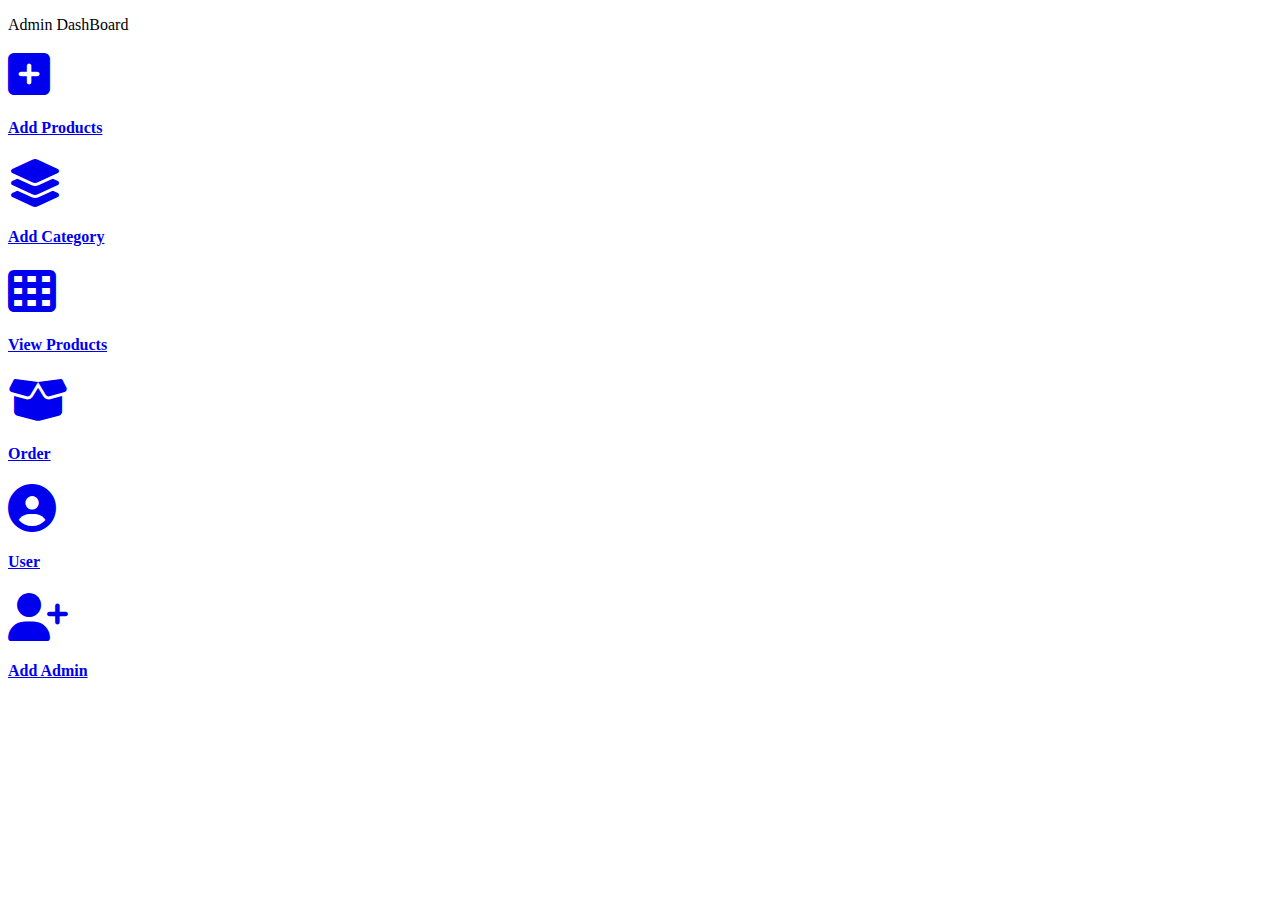
<file: src/main/resources/templates/admin/index.html>
<!DOCTYPE html>
<html lang="en" xmlns:th="https://www.thymeleaf.org"
      th:replace="~{base::Layout(~{::section})}">
<head>
    <meta charset="UTF-8">
    <title>Title</title>
  <link rel="stylesheet" href="https://cdnjs.cloudflare.com/ajax/libs/font-awesome/6.4.0/css/all.min.css">
</head>
<body>
<section>
  <div class="container p-5">
    <p class="text-center fs-3 mt-4">Admin DashBoard</p>
    <div class="row p-5">
      <div class="col-md-4">
        <a href="/admin/loadaddproduct" class="text-decoration-none">
        <div class="card shadow p-3 mb-5 bg-body rounded">
          <div class="card-body text-center text-primary">
            <i class="fa-solid fa-square-plus fa-3x text-primary"></i>
            <h4 class="mt-1">Add Products</h4>
          </div>
        </div>
        </a>
      </div>

      <div class="col-md-4">
        <a href="/admin/category" class="text-decoration-none">
          <div class="card  shadow p-3 mb-5 bg-body rounded">
            <div class="card-body text-center text-warning">
              <i class="fa-solid fa-layer-group fa-3x text-warning"></i>
              <h4 class="mt-1">Add Category</h4>
            </div>
          </div>
        </a>
      </div>

      <div class="col-md-4">
        <a href="/admin/products" class="text-decoration-none">
          <div class="card  shadow p-3 mb-5 bg-body rounded">
            <div class="card-body text-center text-success">
              <i class="fa-solid fa-table-cells fa-3x text-success"></i>
              <h4 class="mt-1">View Products</h4>
            </div>
          </div>
        </a>
      </div>

      <div class="col-md-4">
        <a href="#" class="text-decoration-none">
          <div class="card  shadow p-3 mb-5 bg-body rounded">
            <div class="card-body text-center text-warning">
              <i class="fa-solid fa-box-open fa-3x text-warning"></i>
              <h4 class="mt-1">Order</h4>
            </div>
          </div>
        </a>
      </div>

      <div class="col-md-4">
        <a href="#" class="text-decoration-none">
          <div class="card  shadow p-3 mb-5 bg-body rounded">
            <div class="card-body text-center text-primary">
              <i class="fa-solid fa-circle-user fa-3x text-warning"></i>
              <h4 class="mt-1">User</h4>
            </div>
          </div>
        </a>
      </div>

      <div class="col-md-4">
        <a href="#" class="text-decoration-none">
          <div class="card  shadow p-3 mb-5 bg-body rounded">
            <div class="card-body text-center text-primary">
              <i class="fa-solid fa-user-plus fa-3x text-warning"></i>
              <h4 class="mt-1">Add Admin</h4>
            </div>
          </div>
        </a>
      </div>


    </div>
  </div>

</section>
</body>
</html>
</file>
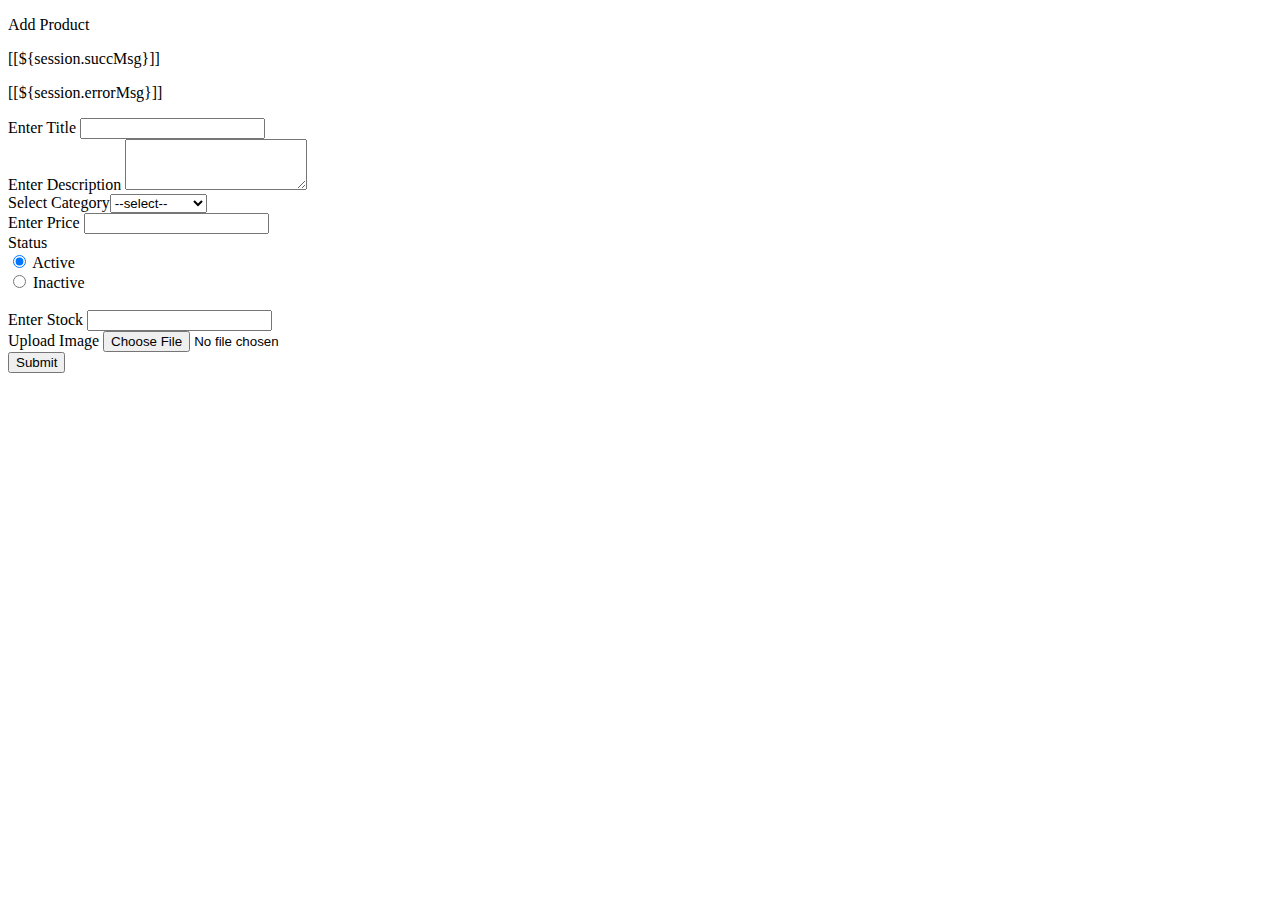
<file: src/main/resources/templates/admin/addProduct.html>
<!DOCTYPE html>
<html lang="en" xmlns:th="https://www.thymeleaf.org"
      th:replace="~{base::Layout(~{::section})}">
<head>
    <meta charset="UTF-8">
    <title>Title</title>
</head>
<body>
<section>
    <div class="container  p-5 mt-3">
        <div class="row">
            <div class="col-md-6 offset-md-3">
                <div class="card shadow p-3 mb-5 bg-body rounded">
                    <div class="card-header text-center fw-bold ">
                        <p class="fs-4">Add Product</p>
                        <th:block th:if="${session.succMsg}">
                            <p class="text-success fw-bold">[[${session.succMsg}]]</p>
                        </th:block>

                        <th:block th:if="${session.errorMsg}">
                            <p class="text-danger fw-bold">[[${session.errorMsg}]]</p>
                        </th:block>

                        <!-- Remove messages after showing them -->
                        <th:block th:text="${@commonServiceImpl.removeSessionMessage()}"></th:block>


                    </div>
                    <div class="card-body">
                        <form action="/admin/saveProduct" method="post" enctype="multipart/form-data">
                            <div class="mb-3">
                                <label>Enter Title</label>
                                <input type="text" name="title" class="form-control">
                            </div>

                            <div class="mb-3">
                                <label>Enter Description</label>
                                <textarea rows="3" cols="" class="form-control" name="description" ></textarea>
                            </div>

                            <div class="mb-3">
                                <label>Select Category</label><select class="form-control" name="category">
                                <option>--select--</option>
                                <option th:each="c:${categories}">[[${c.name}]]</option>
                            </select>

                            </div>
                            <div class="mb-3">
                                <label>Enter Price</label>
                                <input type="text" name="price" class="form-control">
                            </div>
                            <div class="mb-3">
                                <label class="fw-semibold">Status</label>
                                <div class="form-check">
                                    <input class="form-check-input" type="radio" checked value="true"
                                           name="isActive" id="radioDefault1">
                                    <label class="form-check-label" for="radioDefault1">
                                        Active
                                    </label>
                                </div>
                                <div class="form-check">
                                    <input class="form-check-input" type="radio" value="false"
                                           name="isActive" id="radioDefault2" >
                                    <label class="form-check-label" for="radioDefault2">
                                        Inactive
                                    </label>
                                </div>
                            </div><br>

                            <div class="mb-3">
                                <label>Enter Stock</label>
                                <input type="text" name="stock" class="form-control">

                            </div>
                            <div class="mb-3">
                                <label>Upload Image</label>
                                <input type="file" name="file" class="form-control">
                            </div>
                            <button class="btn btn-primary col-md-12">Submit </button>
                        </form>
                    </div>

                </div>
            </div>
        </div>
    </div>
</section>
</body>
</html>
</file>
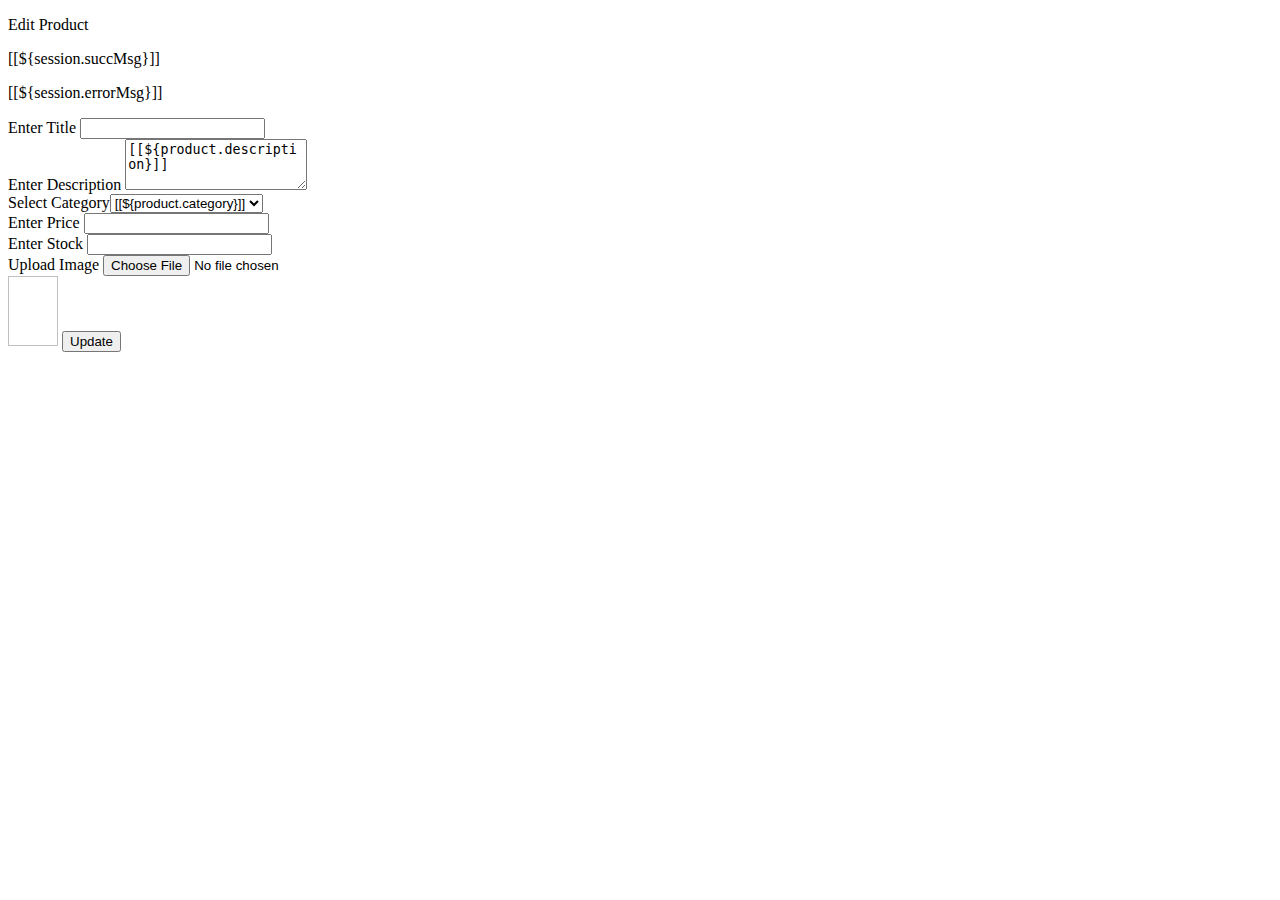
<file: src/main/resources/templates/admin/editProduct.html>
<!DOCTYPE html>
<html lang="en" xmlns:th="https://www.thymeleaf.org"
      th:replace="~{base::Layout(~{::section})}">
<head>
    <meta charset="UTF-8">
    <title>Title</title>
</head>
<body>
<section>
    <div class="container  p-5 mt-3">
        <div class="row">
            <div class="col-md-6 offset-md-3">
                <div class="card shadow p-3 mb-5 bg-body rounded">
                    <div class="card-header text-center fw-bold ">
                        <p class="fs-4">Edit Product</p>
                        <th:block th:if="${session.succMsg}">
                            <p class="text-success fw-bold">[[${session.succMsg}]]</p>
                        </th:block>

                        <th:block th:if="${session.errorMsg}">
                            <p class="text-danger fw-bold">[[${session.errorMsg}]]</p>
                        </th:block>

                        <!-- Remove messages after showing them -->
                        <th:block th:text="${@commonServiceImpl.removeSessionMessage()}"></th:block>


                    </div>
                    <div class="card-body">
                        <form action="/admin/updateProduct" method="post" enctype="multipart/form-data">
                            <input type="hidden" name="id" th:value="${product.id}">
                            <div class="mb-3">
                                <label>Enter Title</label>
                                <input type="text" name="title" class="form-control" th:value="${product.title}">
                            </div>

                            <div class="mb-3">
                                <label>Enter Description</label>
                                <textarea rows="3" cols="" class="form-control" name="description" >[[${product.description}]]</textarea>
                            </div>

                            <div class="mb-3">
                                <label>Select Category</label><select class="form-control" name="category">
                                <option>[[${product.category}]]</option>
                                <option th:each="c:${categories}">[[${c.name}]]</option>
                            </select>

                            </div>
                            <div class="mb-3">
                                <label>Enter Price</label>
                                <input type="text" name="price" class="form-control" th:value="${product.price}">
                            </div>

                            <div class="mb-3">
                                <label>Enter Stock</label>
                                <input type="text" name="stock" class="form-control" th:value="${product.stock}">

                            </div>
                            <div class="mb-3">
                                <label>Upload Image</label>
                                <input type="file" name="file" class="form-control">
                            </div>
                            <img th:src="@{'/img/products/'+${product.image}}" width="50px" height="70ox">
                            <button class="btn btn-primary col-md-12">Update </button>
                        </form>
                    </div>

                </div>
            </div>
        </div>
    </div>
</section>
</body>
</html>
</file>
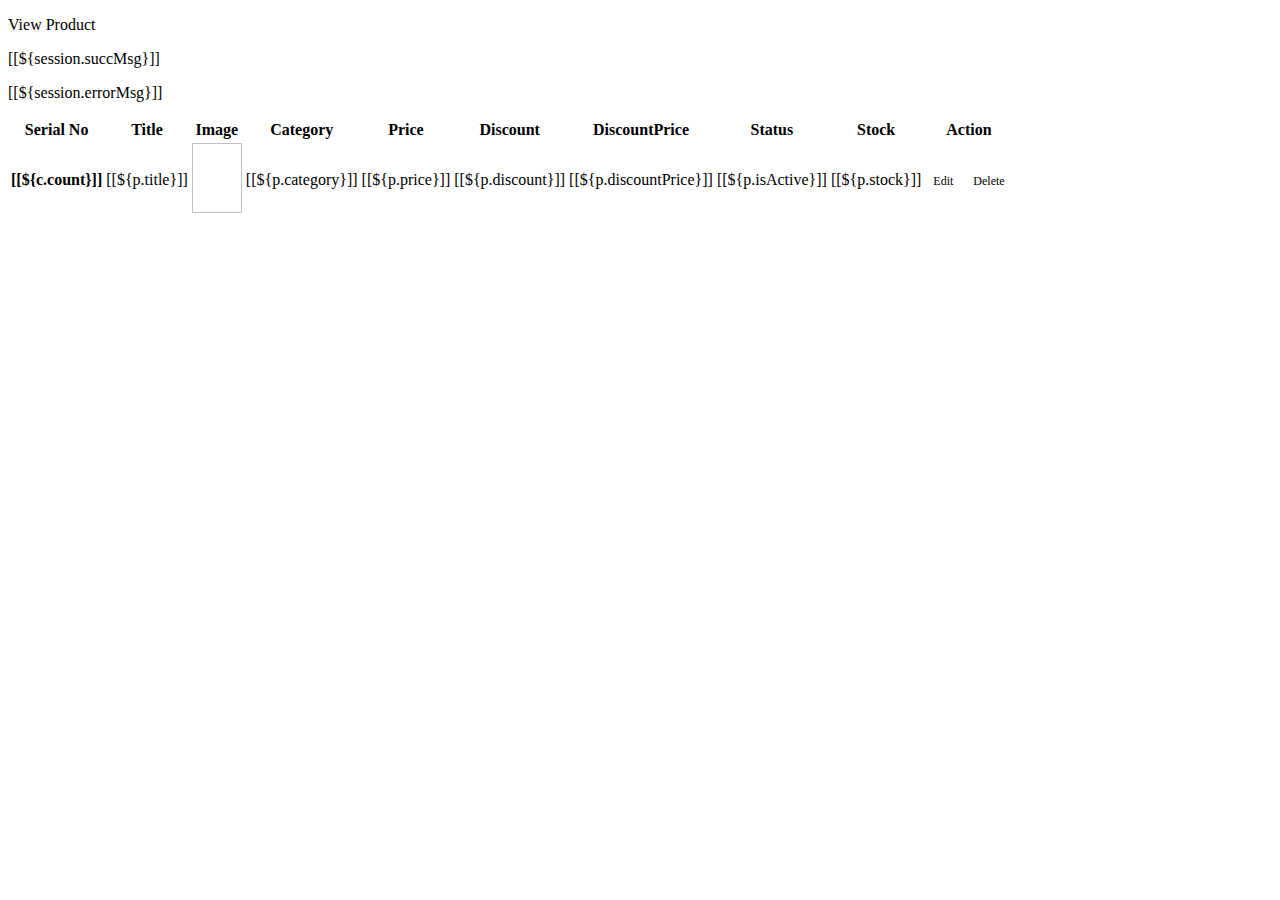
<file: src/main/resources/templates/admin/products.html>
<!DOCTYPE html>
<html lang="en" xmlns:th="https://www.thymeleaf.org"
      th:replace="~{base::Layout(~{::section})}">
<head>
    <meta charset="UTF-8">
    <title>Title</title>
</head>
<body>
<section>
<div class="container mt-5 p-5">

        <div class="card shadow p-3 mb-5 bg-body rounded">
            <div class="card-header text-center">
                <p class="fs-4">View Product</p>
                <th:block th:if="${session.succMsg}">
                    <p class="text-success fw-bold">[[${session.succMsg}]]</p>
                </th:block>

                <th:block th:if="${session.errorMsg}">
                    <p class="text-danger fw-bold">[[${session.errorMsg}]]</p>
                </th:block>

                <!-- Remove messages after showing them -->
                <th:block th:text="${@commonServiceImpl.removeSessionMessage()}"></th:block>

            </div>
            <div class="card-body">
                <table class="table">
                    <thead>
                    <tr>
                        <th scope="col">Serial No</th>
                        <th scope="col">Title</th>
                        <th scope="col">Image</th>
                        <th scope="col">Category</th>
                        <th scope="col">Price</th>
                        <th scope="col">Discount</th>
                        <th scope="col">DiscountPrice</th>
                        <th scope="col">Status</th>
                        <th scope="col">Stock</th>
                        <th scope="col">Action</th>
                    </tr>
                    </thead>
                    <tbody>
                    <tr th:each="p,c:${products}">
                        <th scope="row">[[${c.count}]]</th >
                        <td>[[${p.title}]]</td>
                        <td><img th:src="@{'/img/products/'+${p.image}}" width="50px" height="70ox"></td>
                        <td>[[${p.category}]]</td>
                        <td> [[${p.price}]]</td>
                        <td>[[${p.discount}]]</td>
                        <td>[[${p.discountPrice}]]</td>
                        <td>[[${p.isActive}]]</td>
                        <td>[[${p.stock}]]</td>
                        <td><a th:href="@{'/admin/editproducts/'+${p.id}}" class="btn btn-sm btn-primary"  style="padding: 2px 8px; font-size: 12px;"><i class="fa-solid fa-pen-to-square"></i>Edit</a>
                            <a th:href="@{'/admin/deleteProduct/'+${p.id}}" class="btn btn-sm btn-danger"  style="padding: 2px 8px; font-size: 12px;"><i class="fa-solid fa-trash "></i>Delete</a></td>
                    </tr>
                    </tbody>
                </table>
                </table>
            </div>
        </div>


</div>
</section>

</body>
</html>
</file>
